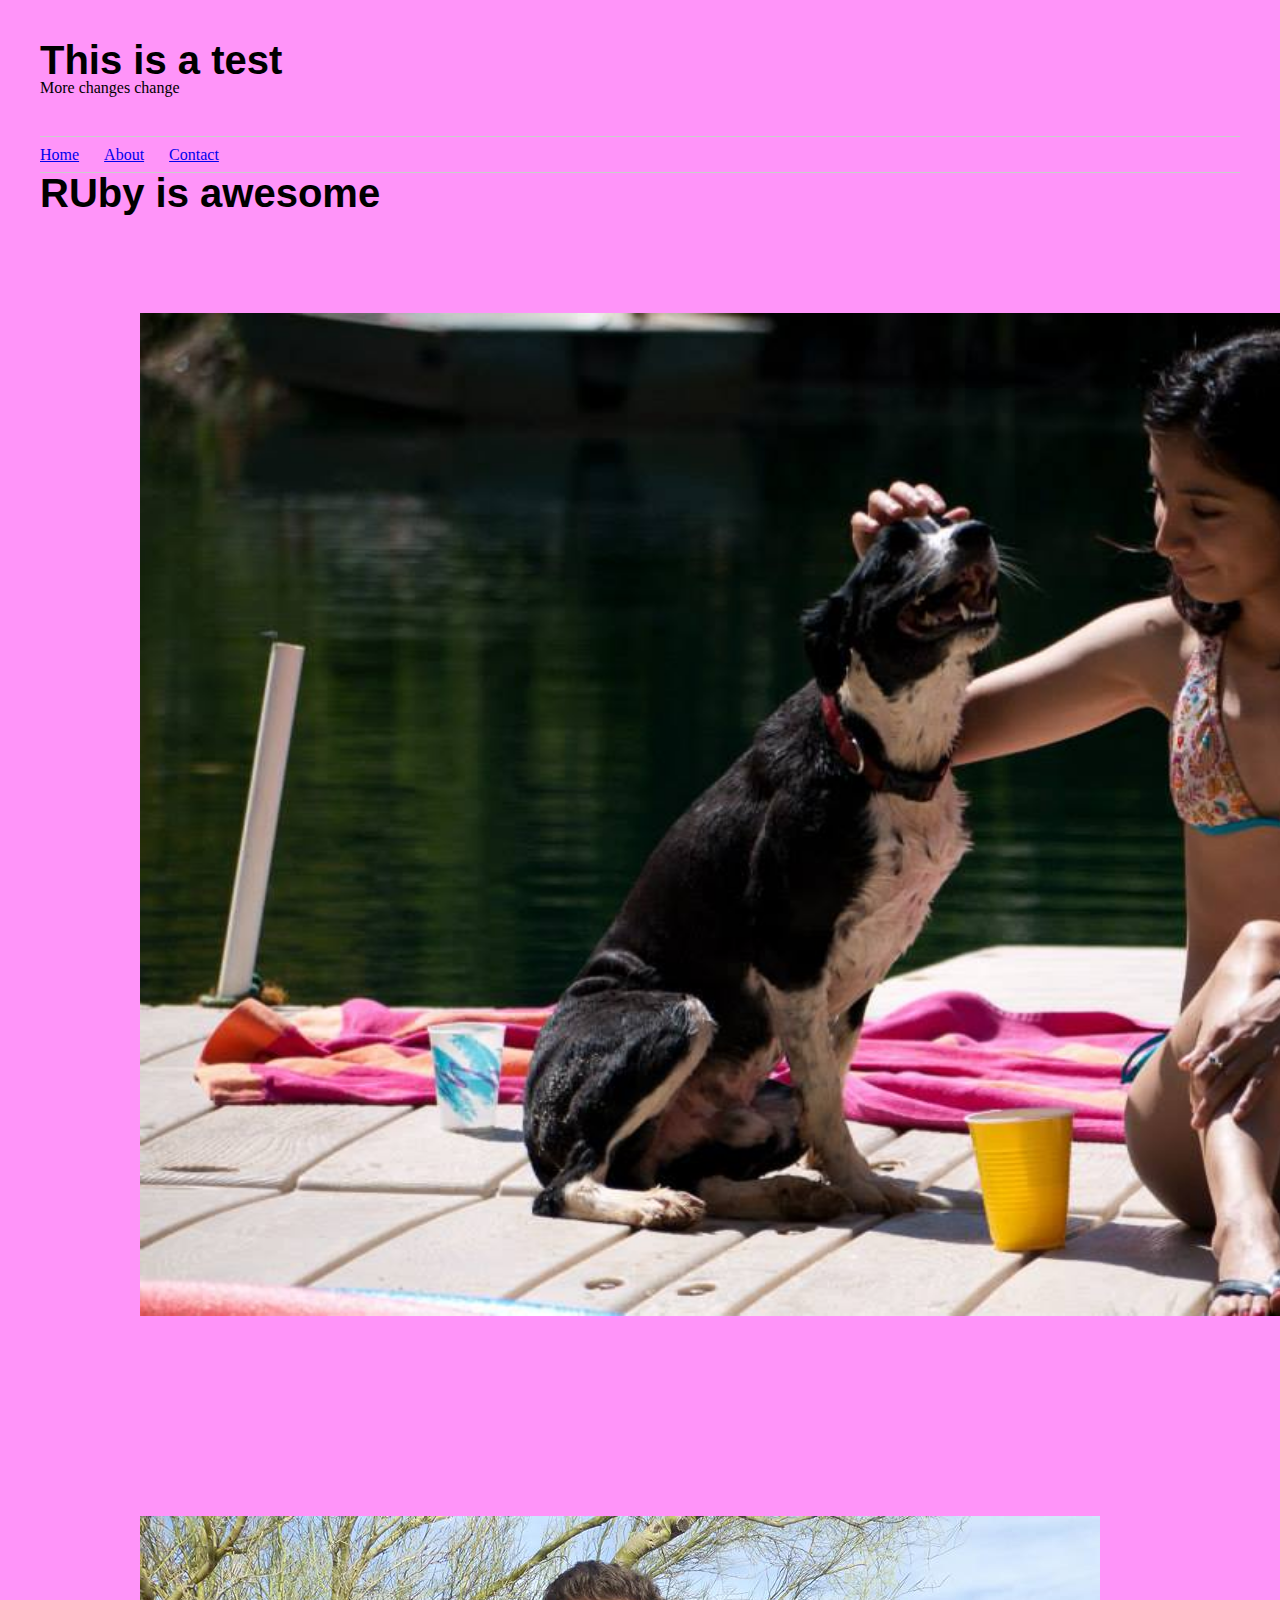
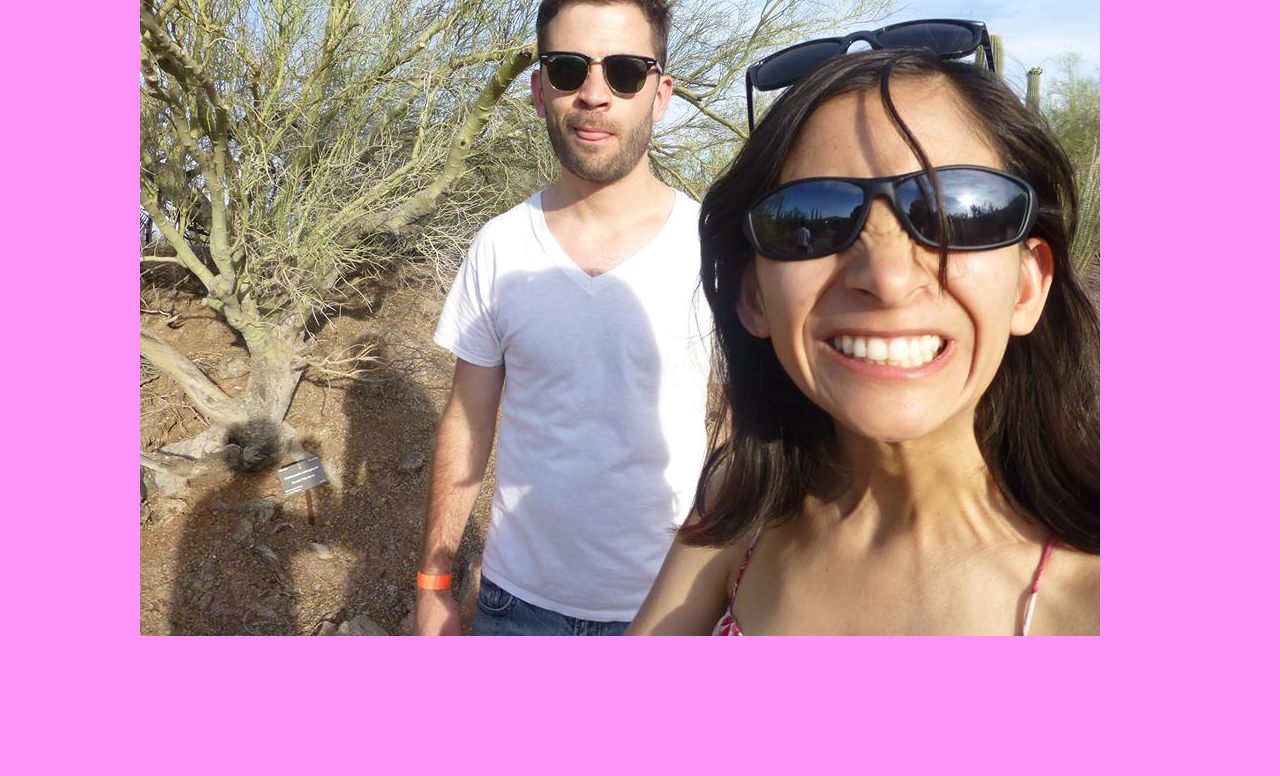
<file: index.html>
<html>
    <head>
        <link rel="stylesheet" href="main.css" />
    </head>
    <body><h1>This is a test</h1>
    
        More changes change
        <ul id="menu">
            <li><a href="/">Home</a></li>
            <li><a href="about.html">About</a></li>
            <li><a href="contact.html">Contact</a></li>
        </ul>
    
    <H1> RUby is awesome</H1>
    <img id="rubyimage" src="images/ruby/rubydog.jpg"/><br>
    <img id="rubyimage2" src="images/ruby/rubycray.jpg"/><br>
        
    </body>
</html>
</file>
<file: main.css>
/**
 * Eric Meyer's Reset CSS v2.0 (http://meyerweb.com/eric/tools/css/reset/)
 * http://cssreset.com
 */
html, body, div, span, applet, object, iframe,
h1, h2, h3, h4, h5, h6, p, blockquote, pre,
a, abbr, acronym, address, big, cite, code,
del, dfn, em, img, ins, kbd, q, s, samp,
small, strike, strong, sub, sup, tt, var,
b, u, i, center,
dl, dt, dd, ol, ul, li,
fieldset, form, label, legend,
table, caption, tbody, tfoot, thead, tr, th, td,
article, aside, canvas, details, embed, 
figure, figcaption, footer, header, hgroup, 
menu, nav, output, ruby, section, summary,
time, mark, audio, video {
	margin: 0;
	padding: 0;
	border: 0;
	font-size: 100%;
	font: inherit;
	vertical-align: baseline;
}

body{
    background-color:#ff94f9;      
}
/* HTML5 display-role reset for older browsers */
article, aside, details, figcaption, figure, 
footer, header, hgroup, menu, nav, section {
	display: block;
}
body {
	line-height: 1;
}
ol, ul {
	list-style: none;
}
blockquote, q {
	quotes: none;
}
blockquote:before, blockquote:after,
q:before, q:after {
	content: '';
	content: none;
}
table {
	border-collapse: collapse;
	border-spacing: 0;
}
body{
    padding:40px      
}
h1{
    font-family: arial;
    font-size:40px;
    font-weight:bold;
}
#menu {
    display:block;
    list-style-type: none;
    margin-top:40px;
    border-top:1px solid #ccc;
    border-bottom:1px solid #ccc;
    padding:10px 0 25px 0;
    
    
}
#menu li{
    float:left;  
    margin-right:25px;   
}

#rubyimage {
    margin: 100px;
    background: #f00;
    width: 125%;
    -webkit-animation-name: spin;
    -webkit-animation-duration: 5000ms;
    -webkit-animation-iteration-count: infinite;
    -webkit-animation-timing-function: linear;
    -moz-animation-name: spin;
    -moz-animation-duration: 5000ms;
    -moz-animation-iteration-count: infinite;
    -moz-animation-timing-function: linear;
    -ms-animation-name: spin;
    -ms-animation-duration: 5000ms;
    -ms-animation-iteration-count: infinite;
    -ms-animation-timing-function: linear;
    
    animation-name: spin;
    animation-duration: 5000ms;
    animation-iteration-count: infinite;
    animation-timing-function: linear;    
}
#rubyimage2 {
    margin: 100px;
    background: #f00;
    -webkit-animation-name: spin;
    -webkit-animation-duration: 1000ms;
    -webkit-animation-iteration-count: infinite;
    -webkit-animation-timing-function: linear;
    -moz-animation-name: spin;
    -moz-animation-duration: 1000ms;
    -moz-animation-iteration-count: infinite;
    -moz-animation-timing-function: linear;
    -ms-animation-name: spin;
    -ms-animation-duration: 1000ms;
    -ms-animation-iteration-count: infinite;
    -ms-animation-timing-function: linear;
    
    animation-name: spin;
    animation-duration: 1000ms;
    animation-iteration-count: infinite;
    animation-timing-function: linear;    
}


@-ms-keyframes spin {
    from { -ms-transform: rotate(0deg); }
    to { -ms-transform: rotate(360deg); }
}
@-moz-keyframes spin {
    from { -moz-transform: rotate(0deg); }
    to { -moz-transform: rotate(360deg); }
}
@-webkit-keyframes spin {
    from { -webkit-transform: rotate(0deg); }
    to { -webkit-transform: rotate(360deg); }
}
@keyframes spin {
    from {
        transform:rotate(0deg);
    }
    to {
        transform:rotate(360deg);
    }
}
</file>
